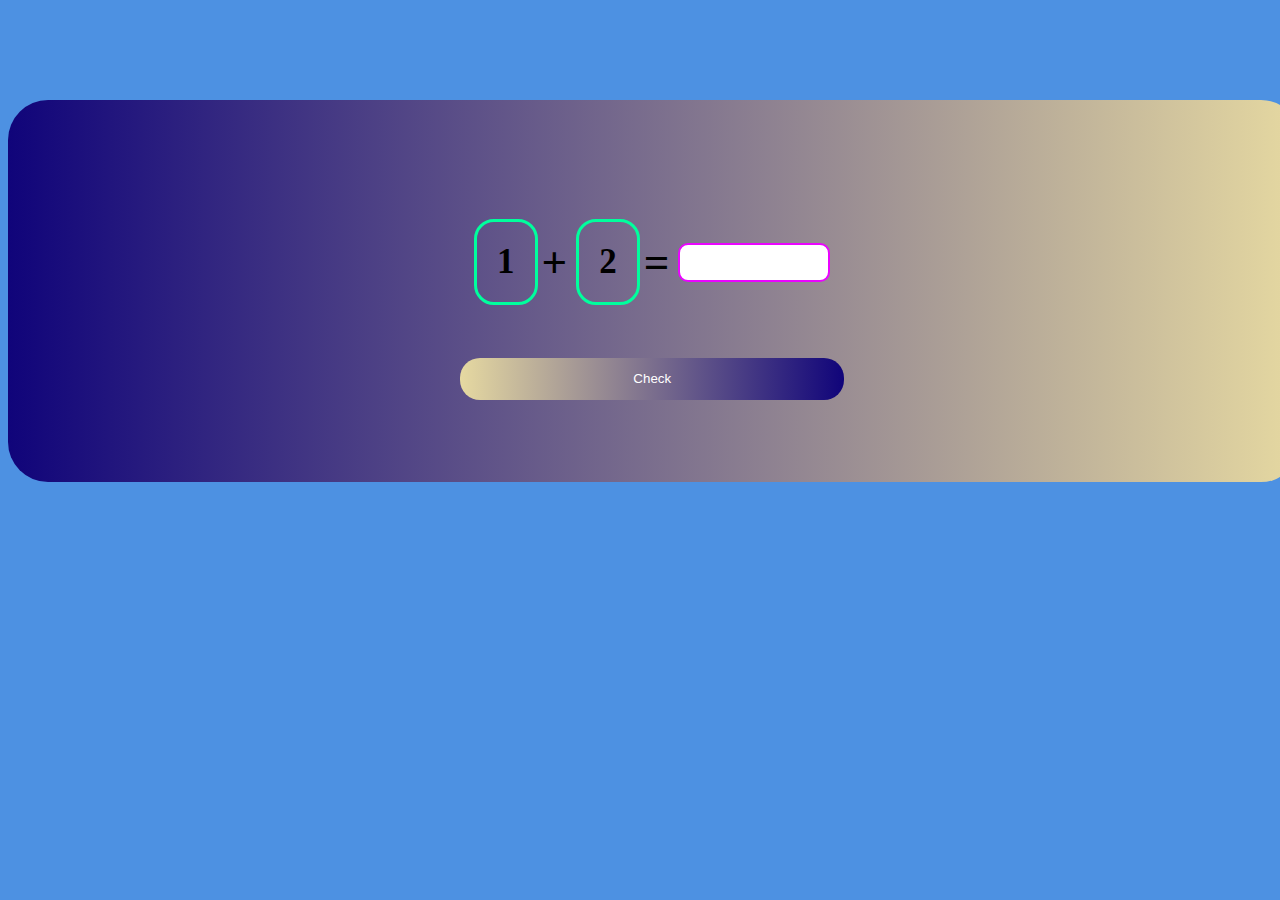
<file: index.html>
<!DOCTYPE html>
<html lang="en">
	<head>
		<meta charset="utf-8">
		<title> Hezhykeyhel Addition Game </title>
		<meta name="description" content="Addition game with Javascript">
		<meta name="viewport" content="width=device-width, initial-scale= 1">
		<link rel="stylesheet" type="text/css" href="mystyle.css">
	</head>
	<body>
		<div id ="wrapper">
		<table width="20%" height="20%" align="center">
		<tr>
			<td>
			     <div id="number1" style="font-size:35px;font-weight:bold;border:3px solid rgb(0, 255, 157);padding:20px;">1</div>
			</td>
			<td>
				<div class="signs" style="font-size:45px;font-weight:bold;">+</div>
			</td>
			<td>
			     <div id="number2" style="font-size:35px;font-weight:bold;border:3px solid rgb(0, 255, 157);padding:20px;">2</div>
			</td>

			<td>
				<div class="signs" style="font-size:45px;font-weight:bold;">=</div>
			</td>
			<td>

				  <input class="place" type="text" style="padding:10px;border:2px solid #ea04ff;"></input>
			</td>
		</tr>
	</table>
	
	<div>
		  <input id="btn" type="button" value="check">
	</div>
</div>

	<script src="myscript.js"></script>

</body>



</html>
</file>
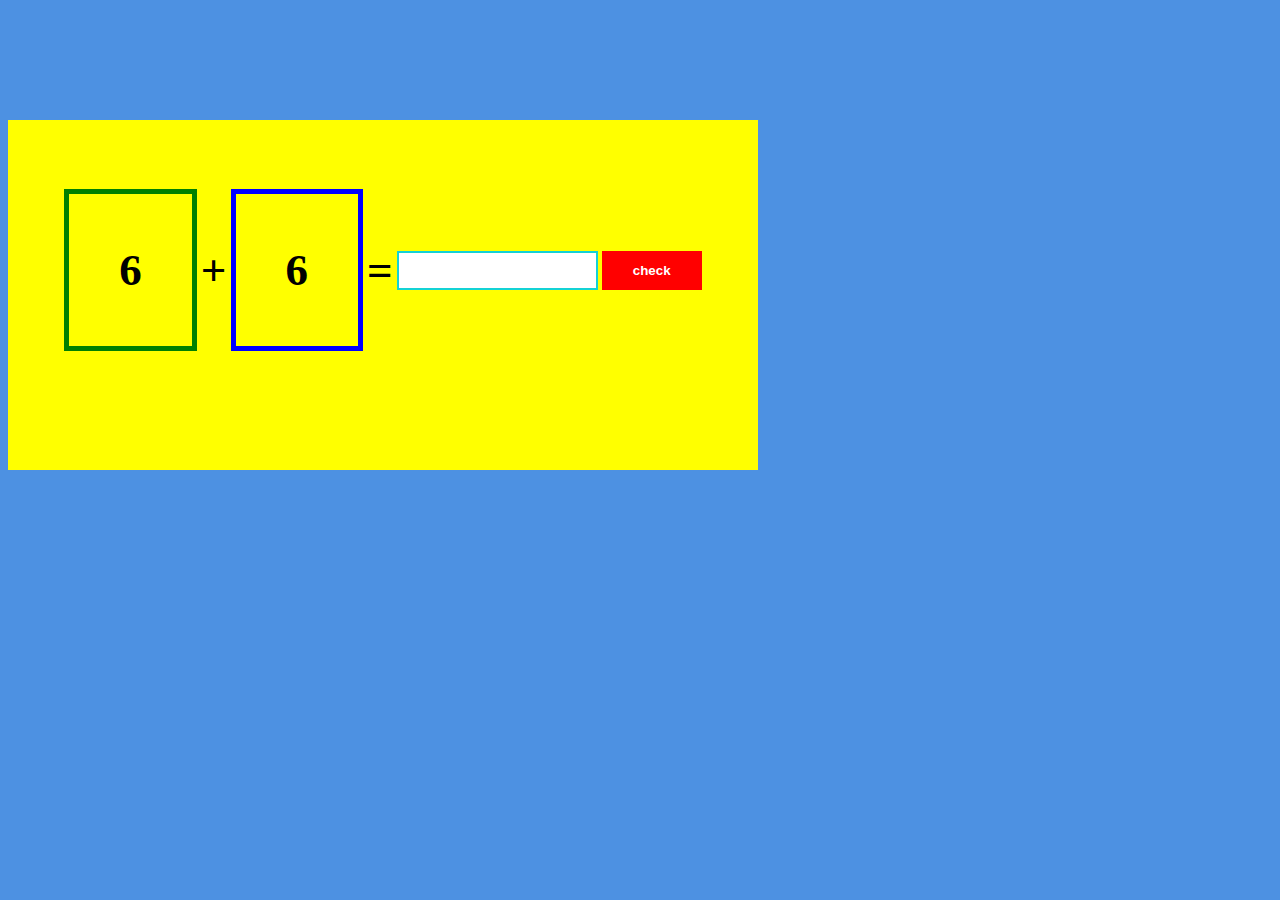
<file: Math Addition Game/index.html>
<!DOCTYPE html>
<html lang="en">
	<head>
		<meta charset="utf-8">
		<title> Hezhykeyhel Addition Game </title>
		<meta name="description" content="Addition game with Javascript">
		<meta name="viewport" content="width=device-width, initial-scale= 1">
		<link rel="stylesheet" type="text/css" href="mystyle.css">
	</head>
	<body>
		<div id ="wrapper">
		<table width="400" height="300" align="center">
		<tr>
			<td>
			     <div id="number1" style="font-size:45px;font-weight:bold;border:5px solid green;padding:50px;">1</div>
			</td>
			<td>
				<div style="font-size:45px;font-weight:bold;">+</div>
			</td>
			<td>
			     <div id="number2" style="font-size:45px;font-weight:bold;border:5px solid blue;padding:50px;">2</div>
			</td>

			<td>
				<div style="font-size:45px;font-weight:bold;">=</div>
			</td>
			<td>

				  <input type="text" style="padding:10px;border:2px solid #14d2d5;"></input>
			</td>
			<td>
				  <input id="btn" type="button" value="check"> </input>
			</td>
		</tr>
	</table>

</div>

	<script src="myscript.js"></script>

</body>



</html>
</file>
<file: mystyle.css>
body {
	background-color:#4d91e2;


}

#wrapper {
	
	width: 99.8%;
	text-align: center;
	border-radius: 40px;
	height:350px;
	padding: 1em;
	background-image: linear-gradient(to left, rgb(230, 217, 161), #10047a);
	margin-top:100px;
}
#number1, #number2{
	margin-top: 100px;
	border-radius: 20px;

}
#btn:hover{
	background-color: rgb(189, 189, 211);
	color: black;
}
.place{
	width: 10vw;
	border-radius: 10px;
	outline: none;
}
#btn {
	background-image: linear-gradient(to right, rgb(230, 217, 161), #10047a);
	color:#fff;
	text-transform: capitalize;
	padding:1em;
	border: none;
	position: relative;
	bottom: 50px;
	cursor: pointer;
	border-radius: 20px;
	outline: none;
	width:30vw;
}
.signs, input{
	margin-top: 100px;
	margin-right:5px;
}
</file>
<file: Math Addition Game/mystyle.css>
body {
	background-color:#4d91e2;


}

#wrapper {
	width: 750px;
	height:350px;
	background-color:yellow;
	margin-top:120px;
	margin-left:220;
}

#btn {
	
	background-color:red;
	color:#fff;
	padding:12px;
	border-style:none;
	font-weight:bold;
	width:100px;


}
</file>
